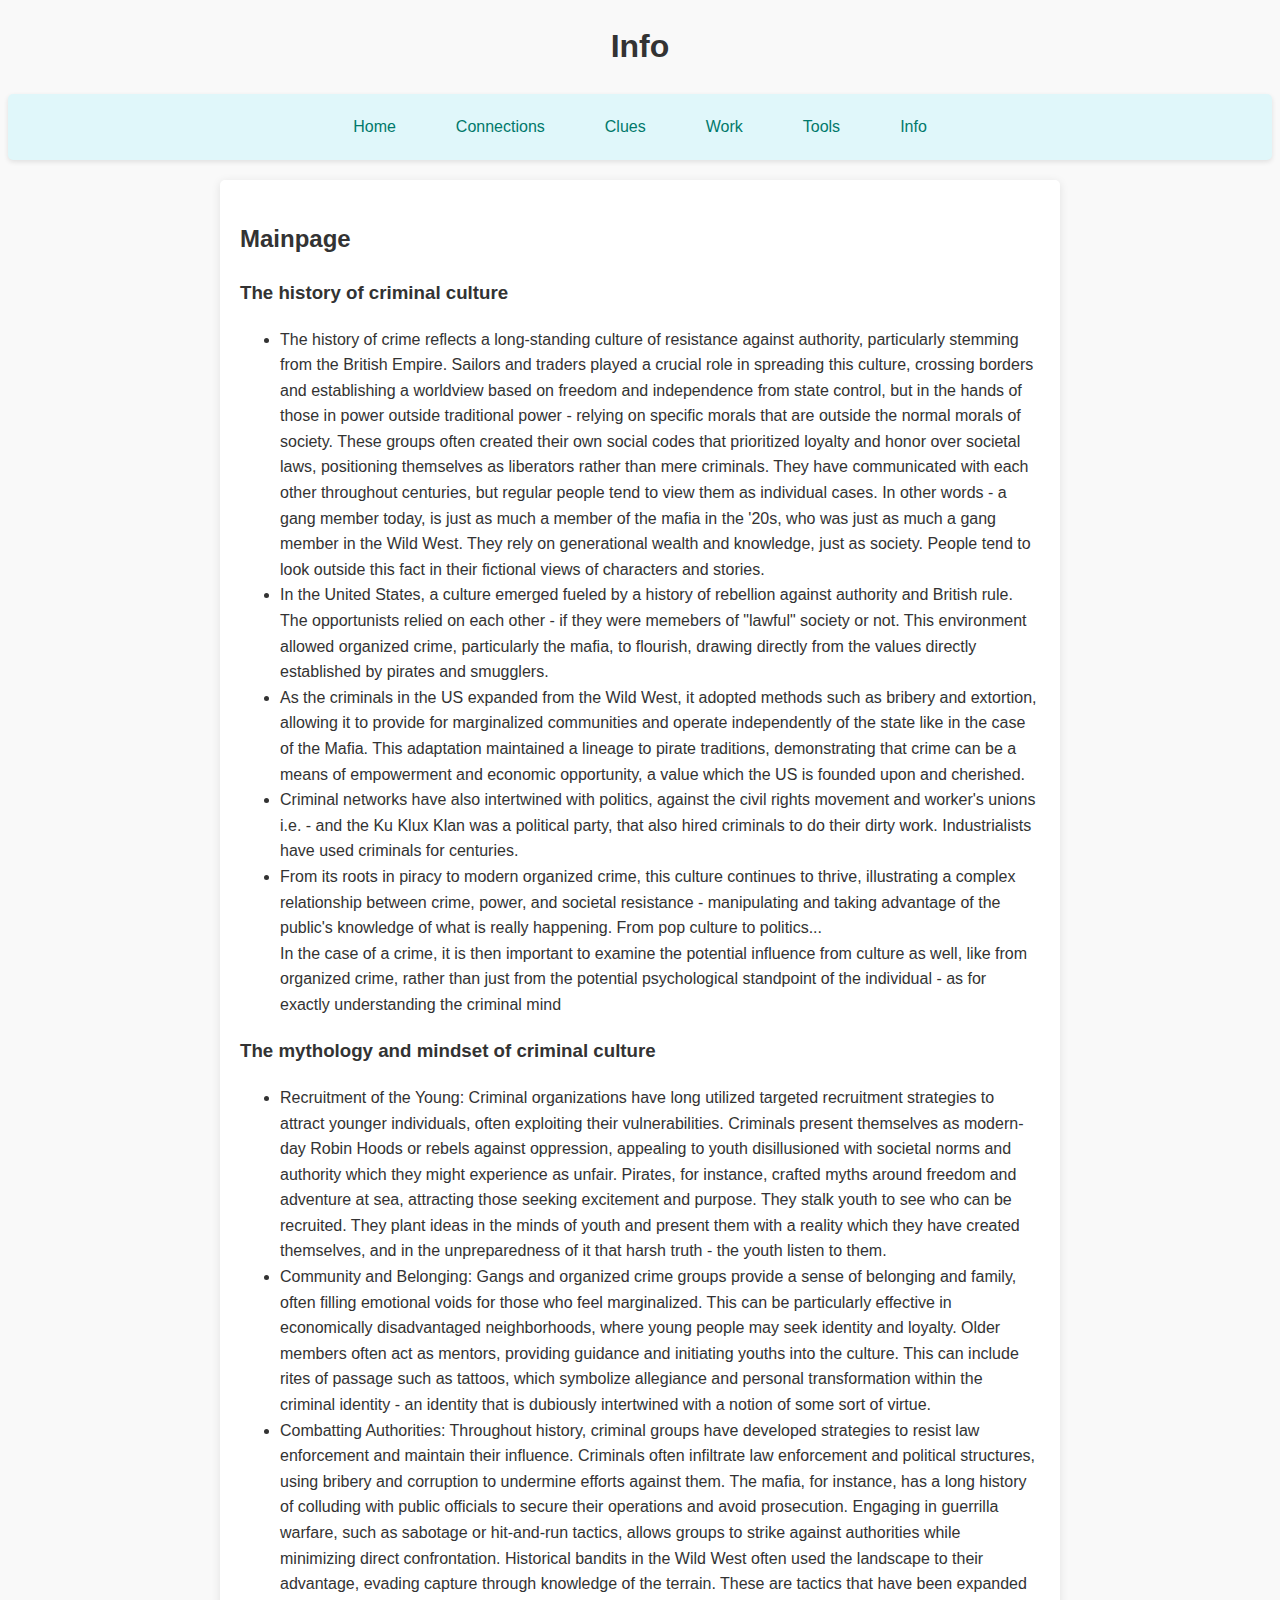
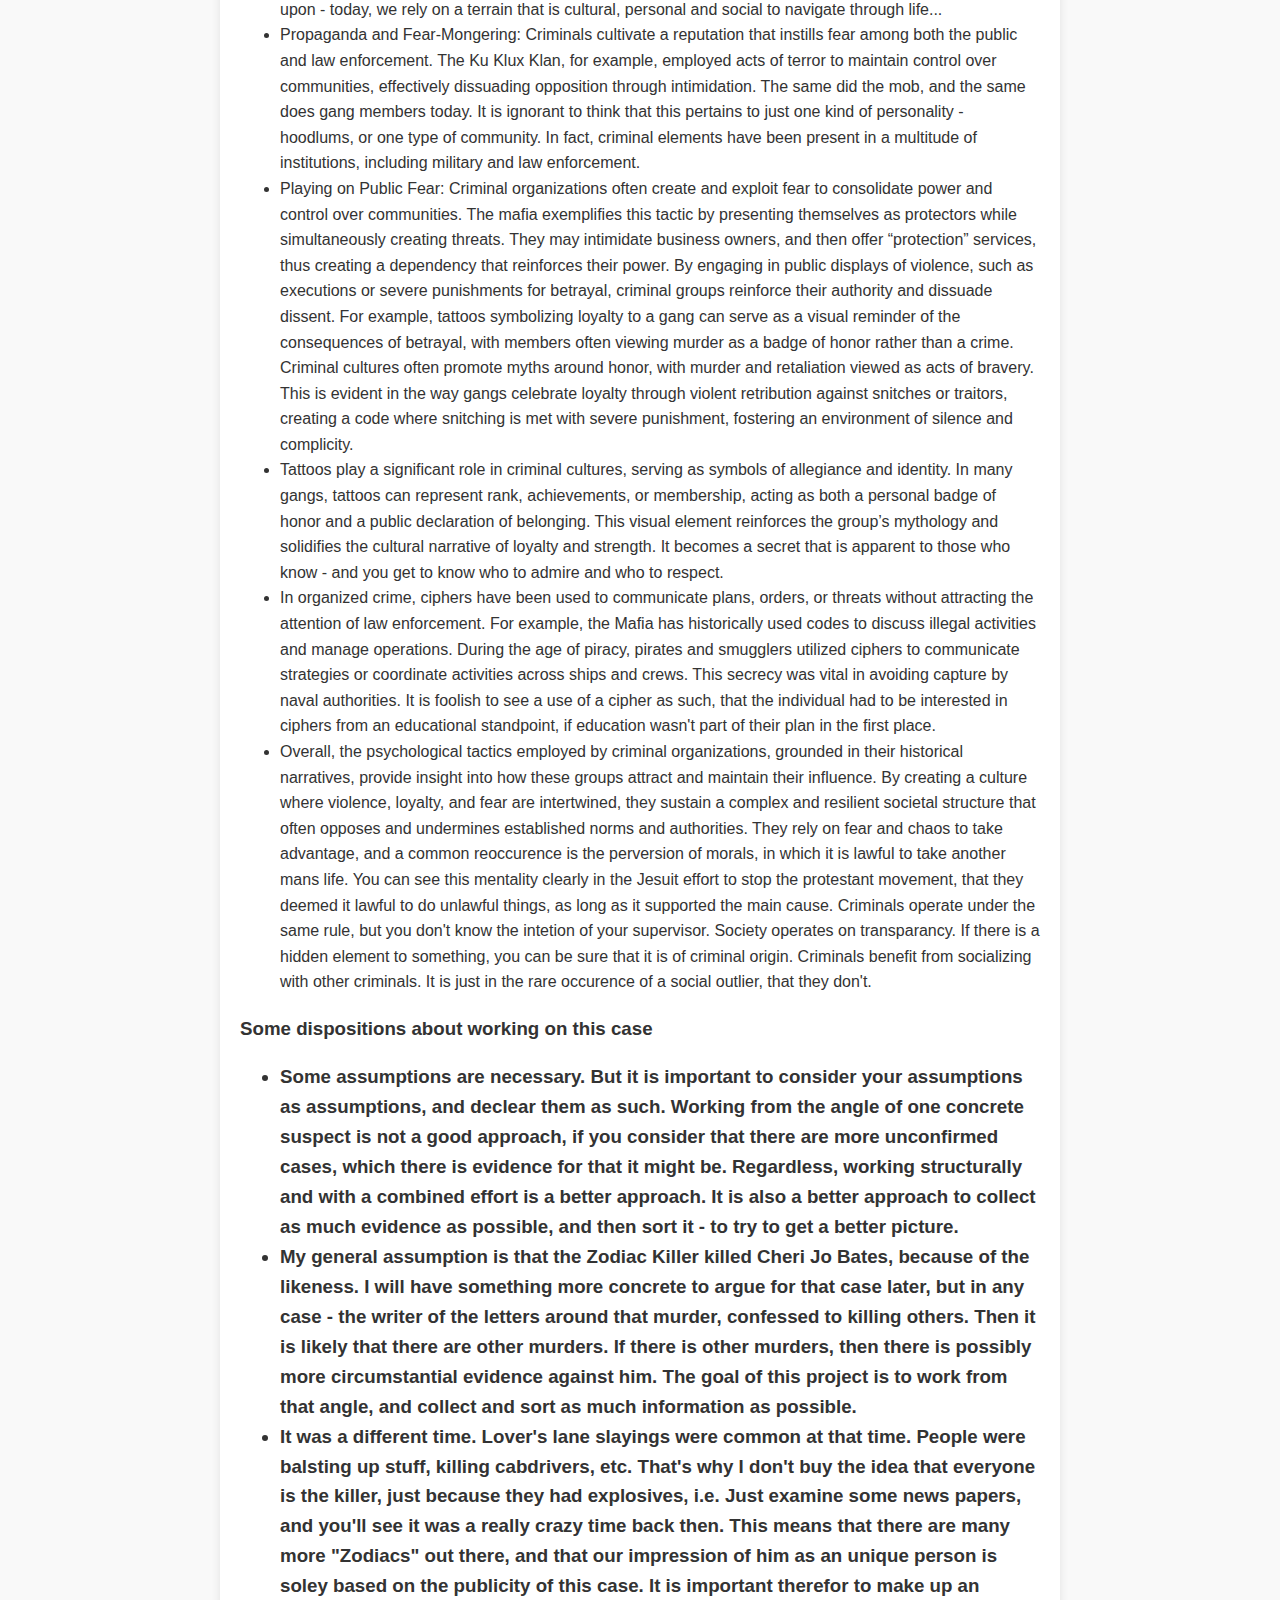
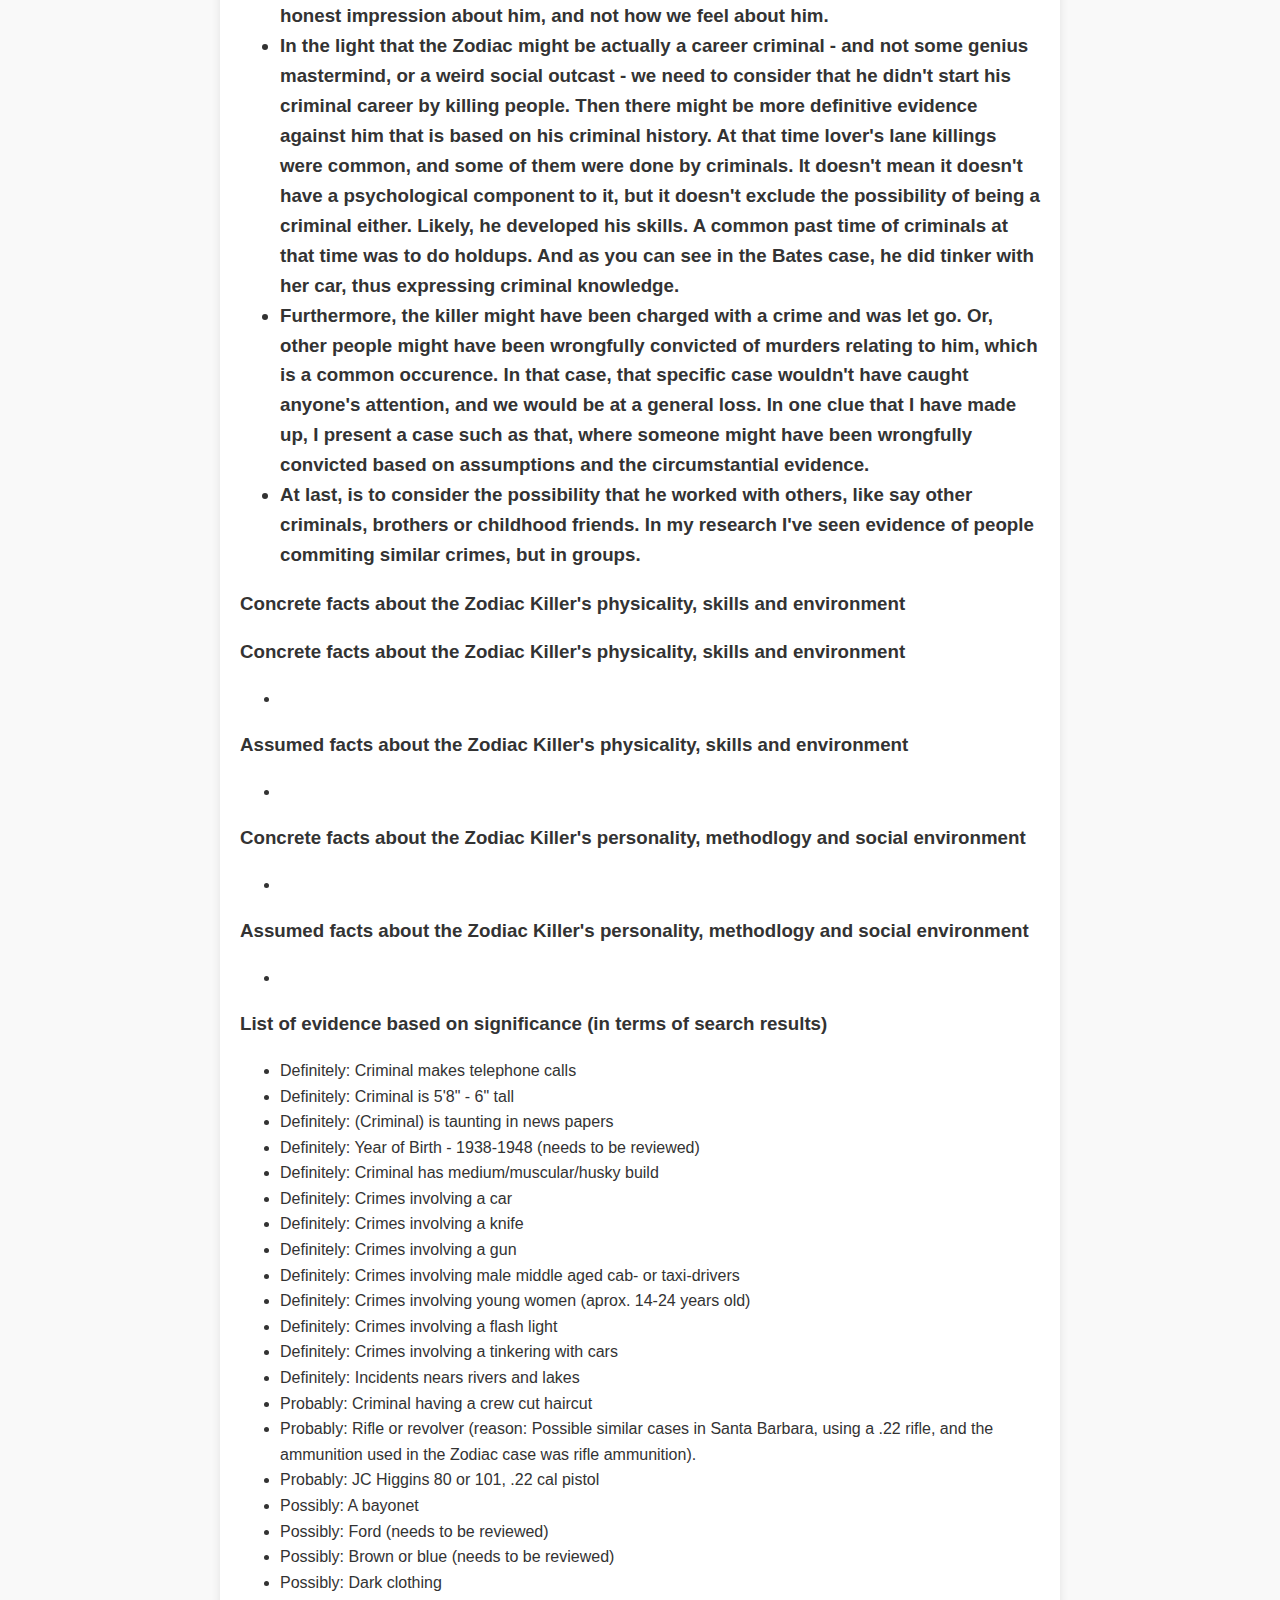
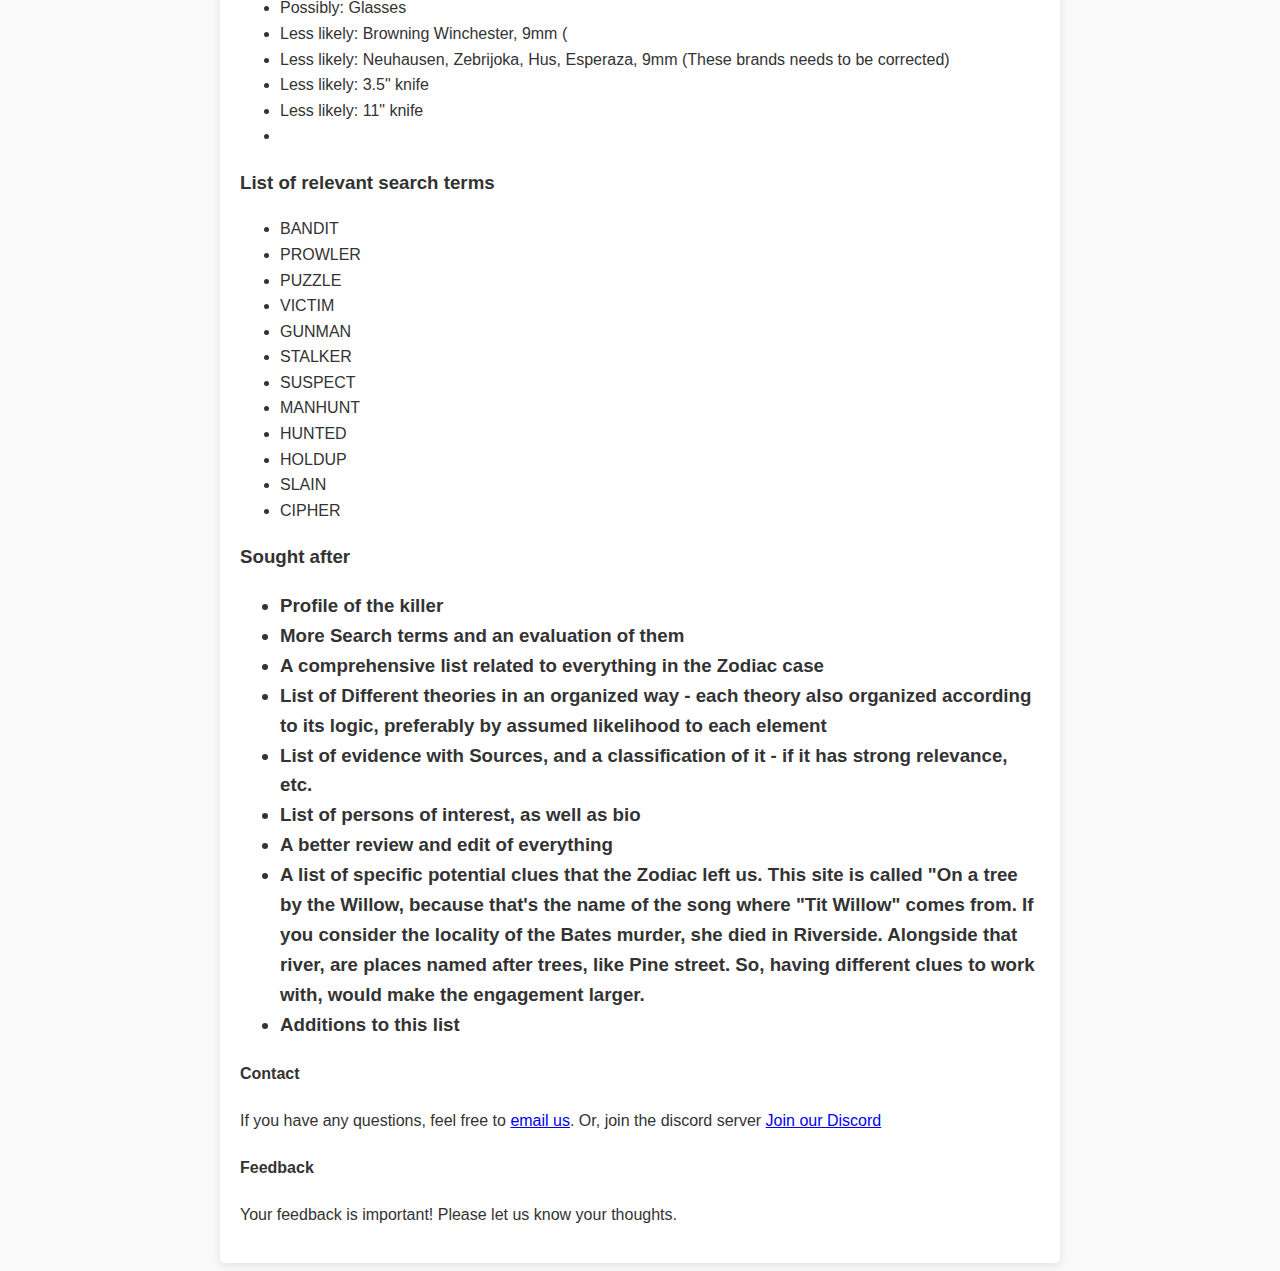
<file: info.html>
<!DOCTYPE html>
<html lang="en">
<head>
    <meta charset="UTF-8">
    <meta name="viewport" content="width=device-width, initial-scale=1.0">
    <title>Info</title>
    <link rel="stylesheet" href="styles.css">
</head>
<body>

<header>
    <h1>Info</h1>
</header>

<!-- Bookmark Navigation Section -->
<nav class="navbar">
    <a href="index.html">Home</a>
    <a href="connections.html">Connections</a>
    <a href="clues.html">Clues</a>
    <a href="work.html">Work</a>
    <a href="tools.html">Tools</a>
    <a href="info.html">Info</a>
</nav>

<!-- Info Content -->
<section id="info">
    <h2>Mainpage</h2>
    <h3>The history of criminal culture</h3>
    <ul>
        <li>The history of crime reflects a long-standing culture of resistance against authority, particularly stemming from the British Empire. Sailors and traders played a crucial role in spreading this culture, crossing borders and establishing a worldview based on freedom and independence from state control, but in the hands of those in power outside traditional power - relying on specific morals that are outside the normal morals of society. These groups often created their own social codes that prioritized loyalty and honor over societal laws, positioning themselves as liberators rather than mere criminals. They have communicated with each other throughout centuries, but regular people tend to view them as individual cases. In other words - a gang member today, is just as much a member of the mafia in the '20s, who was just as much a gang member in the Wild West. They rely on generational wealth and knowledge, just as society. People tend to look outside this fact in their fictional views of characters and stories.</li>
        <li>In the United States, a culture emerged fueled by a history of rebellion against authority and British rule. The opportunists relied on each other - if they were memebers of "lawful" society or not. This environment allowed organized crime, particularly the mafia, to flourish, drawing directly from the values directly established by pirates and smugglers.</li>
        <li>As the criminals in the US expanded from the Wild West, it adopted methods such as bribery and extortion, allowing it to provide for marginalized communities and operate independently of the state like in the case of the Mafia. This adaptation maintained a lineage to pirate traditions, demonstrating that crime can be a means of empowerment and economic opportunity, a value which the US is founded upon and cherished.</li>
        <li>Criminal networks have also intertwined with politics, against the civil rights movement and worker's unions i.e. - and the Ku Klux Klan was a political party, that also hired criminals to do their dirty work. Industrialists have used criminals for centuries.</li>
        <li>From its roots in piracy to modern organized crime, this culture continues to thrive, illustrating a complex relationship between crime, power, and societal resistance - manipulating and taking advantage of the public's knowledge of what is really happening. From pop culture to politics...</li>
        <in>In the case of a crime, it is then important to examine the potential influence from culture as well, like from organized crime, rather than just from the potential psychological standpoint of the individual - as for exactly understanding the criminal mind</li>
    </ul>
    <h3>The mythology and mindset of criminal culture</h3>
    <ul>
        <li>Recruitment of the Young: Criminal organizations have long utilized targeted recruitment strategies to attract younger individuals, often exploiting their vulnerabilities. Criminals present themselves as modern-day Robin Hoods or rebels against oppression, appealing to youth disillusioned with societal norms and authority which they might experience as unfair. Pirates, for instance, crafted myths around freedom and adventure at sea, attracting those seeking excitement and purpose. They stalk youth to see who can be recruited. They plant ideas in the minds of youth and present them with a reality which they have created themselves, and in the unpreparedness of it that harsh truth - the youth listen to them.</li>
        <li>Community and Belonging: Gangs and organized crime groups provide a sense of belonging and family, often filling emotional voids for those who feel marginalized. This can be particularly effective in economically disadvantaged neighborhoods, where young people may seek identity and loyalty. Older members often act as mentors, providing guidance and initiating youths into the culture. This can include rites of passage such as tattoos, which symbolize allegiance and personal transformation within the criminal identity - an identity that is dubiously intertwined with a notion of some sort of virtue.</li>
        <li>Combatting Authorities: Throughout history, criminal groups have developed strategies to resist law enforcement and maintain their influence. Criminals often infiltrate law enforcement and political structures, using bribery and corruption to undermine efforts against them. The mafia, for instance, has a long history of colluding with public officials to secure their operations and avoid prosecution. Engaging in guerrilla warfare, such as sabotage or hit-and-run tactics, allows groups to strike against authorities while minimizing direct confrontation. Historical bandits in the Wild West often used the landscape to their advantage, evading capture through knowledge of the terrain. These are tactics that have been expanded upon - today, we rely on a terrain that is cultural, personal and social to navigate through life...</li>
        <li>Propaganda and Fear-Mongering: Criminals cultivate a reputation that instills fear among both the public and law enforcement. The Ku Klux Klan, for example, employed acts of terror to maintain control over communities, effectively dissuading opposition through intimidation. The same did the mob, and the same does gang members today. It is ignorant to think that this pertains to just one kind of personality - hoodlums, or one type of community. In fact, criminal elements have been present in a multitude of institutions, including military and law enforcement.</li>
        <li>Playing on Public Fear: Criminal organizations often create and exploit fear to consolidate power and control over communities. The mafia exemplifies this tactic by presenting themselves as protectors while simultaneously creating threats. They may intimidate business owners, and then offer “protection” services, thus creating a dependency that reinforces their power. By engaging in public displays of violence, such as executions or severe punishments for betrayal, criminal groups reinforce their authority and dissuade dissent. For example, tattoos symbolizing loyalty to a gang can serve as a visual reminder of the consequences of betrayal, with members often viewing murder as a badge of honor rather than a crime. Criminal cultures often promote myths around honor, with murder and retaliation viewed as acts of bravery. This is evident in the way gangs celebrate loyalty through violent retribution against snitches or traitors, creating a code where snitching is met with severe punishment, fostering an environment of silence and complicity.</li>
        <li>Tattoos play a significant role in criminal cultures, serving as symbols of allegiance and identity. In many gangs, tattoos can represent rank, achievements, or membership, acting as both a personal badge of honor and a public declaration of belonging. This visual element reinforces the group’s mythology and solidifies the cultural narrative of loyalty and strength. It becomes a secret that is apparent to those who know - and you get to know who to admire and who to respect.</li>
        <li>In organized crime, ciphers have been used to communicate plans, orders, or threats without attracting the attention of law enforcement. For example, the Mafia has historically used codes to discuss illegal activities and manage operations. During the age of piracy, pirates and smugglers utilized ciphers to communicate strategies or coordinate activities across ships and crews. This secrecy was vital in avoiding capture by naval authorities. It is foolish to see a use of a cipher as such, that the individual had to be interested in ciphers from an educational standpoint, if education wasn't part of their plan in the first place.</in>
        <li>Overall, the psychological tactics employed by criminal organizations, grounded in their historical narratives, provide insight into how these groups attract and maintain their influence. By creating a culture where violence, loyalty, and fear are intertwined, they sustain a complex and resilient societal structure that often opposes and undermines established norms and authorities. They rely on fear and chaos to take advantage, and a common reoccurence is the perversion of morals, in which it is lawful to take another mans life. You can see this mentality clearly in the Jesuit effort to stop the protestant movement, that they deemed it lawful to do unlawful things, as long as it supported the main cause. Criminals operate under the same rule, but you don't know the intetion of your supervisor. Society operates on transparancy. If there is a hidden element to something, you can be sure that it is of criminal origin. Criminals benefit from socializing with other criminals. It is just in the rare occurence of a social outlier, that they don't.</li>
    </ul>

    <h3>Some dispositions about working on this case<h3>
        <ul>
            <li>Some assumptions are necessary. But it is important to consider your assumptions as assumptions, and declear them as such. Working from the angle of one concrete suspect is not a good approach, if you consider that there are more unconfirmed cases, which there is evidence for that it might be. Regardless, working structurally and with a combined effort is a better approach. It is also a better approach to collect as much evidence as possible, and then sort it - to try to get a better picture.</li>
            <li>My general assumption is that the Zodiac Killer killed Cheri Jo Bates, because of the likeness. I will have something more concrete to argue for that case later, but in any case - the writer of the letters around that murder, confessed to killing others. Then it is likely that there are other murders. If there is other murders, then there is possibly more circumstantial evidence against him. The goal of this project is to work from that angle, and collect and sort as much information as possible.</li>
            <li>It was a different time. Lover's lane slayings were common at that time. People were balsting up stuff, killing cabdrivers, etc. That's why I don't buy the idea that everyone is the killer, just because they had explosives, i.e. Just examine some news papers, and you'll see it was a really crazy time back then. This means that there are many more "Zodiacs" out there, and that our impression of him as an unique person is soley based on the publicity of this case. It is important therefor to make up an honest impression about him, and not how we feel about him.</li>
            <li>In the light that the Zodiac might be actually a career criminal - and not some genius mastermind, or a weird social outcast - we need to consider that he didn't start his criminal career by killing people. Then there might be more definitive evidence against him that is based on his criminal history. At that time lover's lane killings were common, and some of them were done by criminals. It doesn't mean it doesn't have a psychological component to it, but it doesn't exclude the possibility of being a criminal either. Likely, he developed his skills. A common past time of criminals at that time was to do holdups. And as you can see in the Bates case, he did tinker with her car, thus expressing criminal knowledge.</li>
            <li>Furthermore, the killer might have been charged with a crime and was let go. Or, other people might have been wrongfully convicted of murders relating to him, which is a common occurence. In that case, that specific case wouldn't have caught anyone's attention, and we would be at a general loss. In one clue that I have made up, I present a case such as that, where someone might have been wrongfully convicted based on assumptions and the circumstantial evidence.</li>
            <li>At last, is to consider the possibility that he worked with others, like say other criminals, brothers or childhood friends. In my research I've seen evidence of people commiting similar crimes, but in groups.</li>
        </ul>
    <h3>Concrete facts about the Zodiac Killer's physicality, skills and environment</h3>
        </ul>
    <h3>Concrete facts about the Zodiac Killer's physicality, skills and environment</h3>
        <ul>
            <li></li>
        </ul>
    <h3>Assumed facts about the Zodiac Killer's physicality, skills and environment</h3>
        <ul>
            <li></li>
        </ul>
    <h3>Concrete facts about the Zodiac Killer's personality, methodlogy and social environment</h3>
        <ul>
            <li></li>
        </ul>
    <h3>Assumed facts about the Zodiac Killer's personality, methodlogy and social environment</h3>
        <ul>
            <li></li>
        </ul>
    <h3>List of evidence based on significance (in terms of search results)</h3>
        <ul>
            <li>Definitely: Criminal makes telephone calls</li>
            <li>Definitely: Criminal is 5'8" - 6" tall</li>
            <li>Definitely: (Criminal) is taunting in news papers</li>
            <li>Definitely: Year of Birth - 1938-1948 (needs to be reviewed)</li>
            <li>Definitely: Criminal has medium/muscular/husky build</li>
            <li>Definitely: Crimes involving a car</li>
            <li>Definitely: Crimes involving a knife</li>
            <li>Definitely: Crimes involving a gun</li>
            <li>Definitely: Crimes involving male middle aged cab- or taxi-drivers</li>
            <li>Definitely: Crimes involving young women (aprox. 14-24 years old)</li>
            <li>Definitely: Crimes involving a flash light</li>
            <li>Definitely: Crimes involving a tinkering with cars</li>
            <li>Definitely: Incidents nears rivers and lakes</li>
            <li>Probably: Criminal having a crew cut haircut</li>
            <li>Probably: Rifle or revolver (reason: Possible similar cases in Santa Barbara, using a .22 rifle, and the ammunition used in the Zodiac case was rifle ammunition).</li>
            <li>Probably: JC Higgins 80 or 101, .22 cal pistol</li>
            <li>Possibly: A bayonet</li>
            <li>Possibly: Ford (needs to be reviewed)</li>
            <li>Possibly: Brown or blue (needs to be reviewed)</li>
            <li>Possibly: Dark clothing</li>
            <li>Possibly: Glasses</li>
            <li>Less likely: Browning Winchester, 9mm (</li>
            <li>Less likely: Neuhausen, Zebrijoka, Hus, Esperaza, 9mm (These brands needs to be corrected)</li>
            <li>Less likely: 3.5" knife</li>
            <li>Less likely: 11" knife</li>

            <li></li>
        </ul>
    <h3>List of relevant search terms</h3>
        <ul>
            <li>BANDIT</li>
            <li>PROWLER</li>
            <li>PUZZLE</li>
            <li>VICTIM</li>
            <li>GUNMAN</li>
            <li>STALKER</li>
            <li>SUSPECT</li>
            <li>MANHUNT</li>
            <li>HUNTED</li>
            <li>HOLDUP</li>
            <li>SLAIN</li>
            <li>CIPHER</li>
        </ul>
    <h3>Sought after<h3>
        <ul>
            <li>Profile of the killer</li>
            <li>More Search terms and an evaluation of them</li>
            <li>A comprehensive list related to everything in the Zodiac case</li>
            <li>List of Different theories in an organized way - each theory also organized according to its logic, preferably by assumed likelihood to each element</li>
            <li>List of evidence with Sources, and a classification of it - if it has strong relevance, etc.</li>
            <li>List of persons of interest, as well as bio</li>
            <li>A better review and edit of everything</li>
            <li>A list of specific potential clues that the Zodiac left us. This site is called "On a tree by the Willow, because that's the name of the song where "Tit Willow" comes from. If you consider the locality of the Bates murder, she died in Riverside. Alongside that river, are places named after trees, like Pine street. So, having different clues to work with, would make the engagement larger.</li>
            <li>Additions to this list</li>
        </ul>
    
    
    <h4>Contact</h4>
    <p>If you have any questions, feel free to <a href="mailto:espenjorgensen28@gmail.com">email us</a>. Or, join the discord server <a href="https://discord.gg/r6Gu5quK" target="_blank">Join our Discord</a>
    </p>
    <h4>Feedback</h4>
    <p>Your feedback is important! Please let us know your thoughts.</p>
</section>

</body>
</html>
</file>
<file: styles.css>
body {
    font-family: Arial, sans-serif;
    line-height: 1.6;
    background-color: #f9f9f9;
    color: #333;
}

header {
    text-align: center;
    margin: 20px 0;
}

.navbar {
    display: flex;
    justify-content: center;
    background-color: #e0f7fa;
    padding: 10px;
    border-radius: 5px;
    margin-bottom: 20px;
    box-shadow: 0 2px 5px rgba(0, 0, 0, 0.1);
}

.navbar a {
    text-decoration: none;
    color: #00796b;
    padding: 10px 20px;
    margin: 0 10px;
    border-radius: 3px;
    transition: background-color 0.3s, color 0.3s;
}

.navbar a:hover {
    background-color: #b2dfdb;
    color: #004d40;
}

.container {
    display: flex;
    align-items: flex-start; /* Align side-panel to the top */
    max-width: 1200px;
    margin: auto;
}

#side-panel {
    position: sticky;
    top: 20px;
    padding: 20px;
    background-color: #f7f7f7;
    border-radius: 5px;
    box-shadow: 0 2px 5px rgba(0, 0, 0, 0.1);
    width: 250px; /* Set a width for the side panel */
    margin-right: 20px;
}

.main-content {
    flex: 1; /* Allow main content to take up remaining space */
    padding: 20px;
    background-color: #ffffff;
    border-radius: 5px;
    box-shadow: 0 2px 10px rgba(0, 0, 0, 0.1);
}

section {
    max-width: 800px; /* Limit section width */
    margin: auto; /* Center the section */
    padding: 20px; /* Space inside section */
    background-color: #ffffff; /* White background for content */
    border-radius: 5px; /* Rounded corners for sections */
    box-shadow: 0 2px 10px rgba(0, 0, 0, 0.1); /* Subtle shadow for depth */
}

/* Slideshow Styles */
.slideshow-container {
    position: relative;
    max-width: 600px; /* Set a maximum width for the slideshow */
    margin: auto; /* Center the slideshow */
}

.mySlides {
    display: none; /* Hide all slides by default */
}

.prev, .next {
    cursor: pointer;
    position: absolute;
    top: 50%;
    width: auto;
    padding: 16px;
    color: white;
    font-weight: bold;
    font-size: 18px;
    transition: 0.6s ease;
    border-radius: 0 3px 3px 0;
    user-select: none;
}

.next {
    right: 0;
    border-radius: 3px 0 0 3px;
}

.prev:hover, .next:hover {
    background-color: rgba(0, 0, 0, 0.8); /* Dark background on hover */
}

.text {
    color: #f2f2f2; /* Text color for image descriptions */
    font-size: 15px; /* Font size for descriptions */
    padding: 8px 12px;
    position: absolute;
    bottom: 8px;
    width: 100%;
    text-align: center;
}

.dot {
    height: 15px;
    width: 15px;
    margin: 0 2px;
    background-color: #bbb; /* Light grey */
    border-radius: 50%; /* Circular dots */
    display: inline-block;
    transition: background-color 0.6s ease;
}

.active, .dot:hover {
    background-color: #717171; /* Dark grey when active or hovered */
}
</file>
